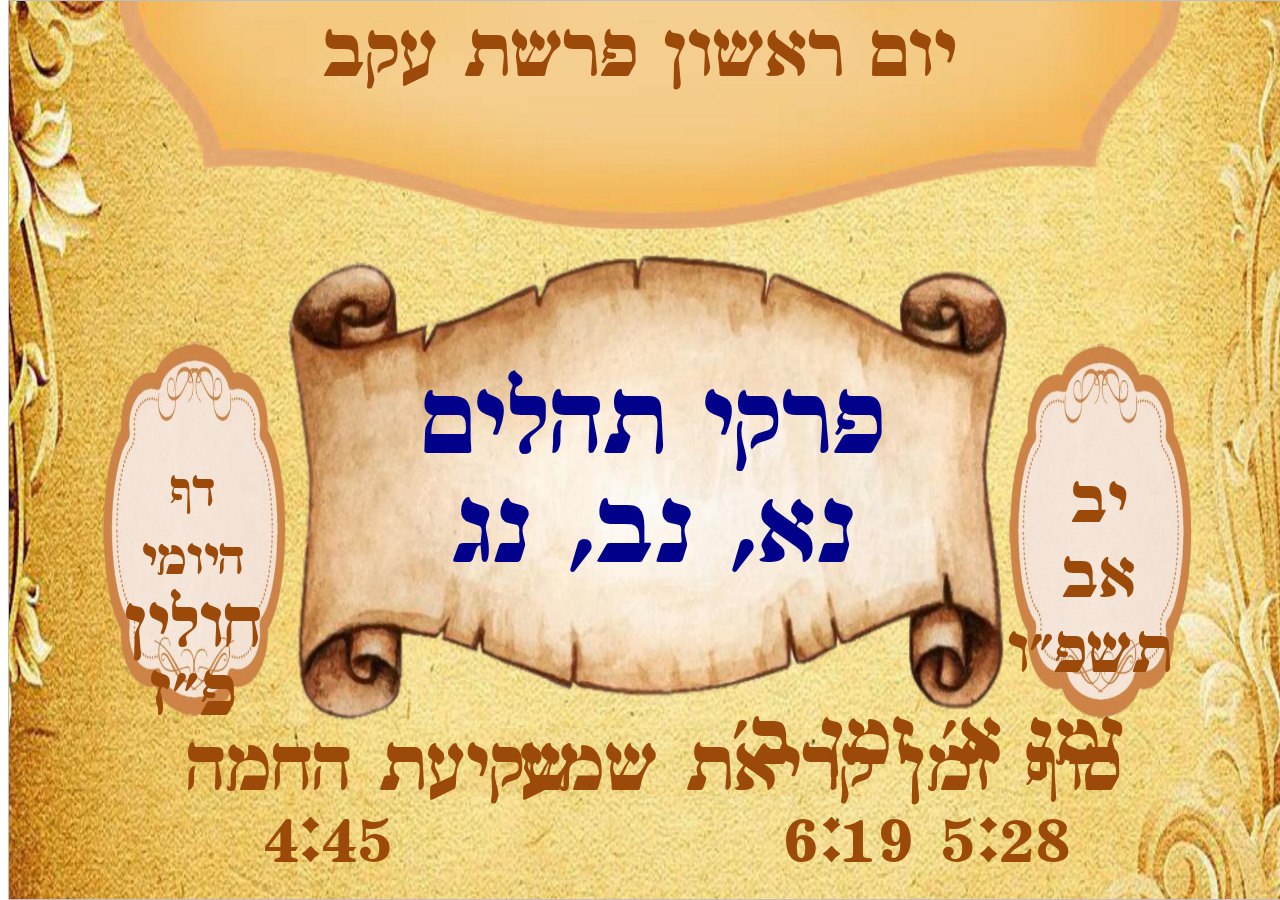
<file: index.html>
<!DOCTYPE html>
<html lang="en" dir="rtl">

<head style="margin: 0;">
    <script type="text/javascript" src="client/hebcal.js"></script>
    <meta http-equiv="Content-Type" content="text/html; charset=UTF-8">
    <link rel="stylesheet" href="index.css">
    <title>לוח תפארת משה</title>
</head>

<body>
    <div id="omer" class="container" ondblclick="setAndGetNerotToTheStorage()">
        <div class="inner msg" name="msg" id="msg"></div>
        <img id="main-img" alt="יש שגיאה במערכת" src="images/empty2.jpg" class="inner image">
        <img id="candles" class="inner candles candles-right hide" src="images/candle.jpg">
        <img id="candles" class="inner candles candles-left hide" src="images/candle.jpg">
        <img id="purim" class="inner image purim">
        <div class="dth day" id="day"></div>
        <div class="dth time black" id="time"></div>
        <div class="dth middle-box">
            <div class="dth daf">
                <div class="daf-title">דף היומי</div>
                <div id="masechta"></div>
                <div id="daf"></div>
            </div>
            <div class="dth date" id="date">
                <div id="day-of-month"></div>
                <div id="month"></div>
                <div id="year"></div>
            </div>
        </div>
        <div class="dth title title-shma">
            סוף זמן קריאת שמע
        </div>
            <div class="dth box-shma">
            <div class="shma2" id="shma2"></div>
            <div class="shma1" id="shma1"></div>       
        </div>
        <div class="dth title title-shkiah">
            שקיעת החמה
        </div>
        <div class="dth shkiah" id="shkiah"></div>
        <div class="size" id="size"></div>
        
    </div>

    <script src="tehilim-conf.js"></script>
    <script src="index.js"></script>
</body>

</html>
</file>
<file: index.css>
@font-face {
    font-family: Guttman;
    src: url(fonts/Guttman\ Drogolin-Bold.ttf);
}


.container {
    /* font-family :'Times New Roman', Times, serif; */
    font-family: Guttman;
    width: 100%; 
    height: 100%; 
    display: flex;
    /* font-size: 1.1rem; */
}

.inner {
    position: fixed;
}

.black {
    color: black;
}

.red {
    color: red;
}

.image {
    width: 100%; 
    height: 100%; 
    top: 0; 
    left: 0;
}

.image-adar {
    width: 171%;
    height: 165%;
    top: -41%;
    left: -37%;
    transition: all 2.5s;
}


.purim {
    transition: margin-right 12s 15s;
    z-index: 100;
}

.msg {
    text-align: center;
    align-items: center;
    z-index: 100;
    font-size: 5.3vw;
    top: 32vh;
    left: 27vw;
    width: 47vw;
    height: 43vh;
    display: inline-flex;
    flex-direction: column;
    justify-content: center;
    line-height: 110%;
    /* transition: all 2.5s; */
    
}

.msg-adar {
    text-align: center;
    align-items: center;
    z-index: 100;
    top: 18vh;
    right: 12vw;
    width: 80vw;
    height: 80vh;
    line-height: 100%;
    transition: all 2.5s;
}

.chars-adar {
    position: relative;
    animation-name: simcha;
    animation-duration: 4s;
    animation-delay: 2s;
}
/* div {
    color: red;
    position: relative;
    animation-name: example;
    animation-duration: 4s;
    animation-delay: 2s;
  } */
  
  @keyframes simcha {
    0%   {color:red; left:0px; top:0px;}
    25%  {color:yellow; left:200px; top:0px;}
    50%  {color:blue; left:200px; top:200px;}
    75%  {color:green; left:0px; top:200px;}
    100% {color:red; left:0px; top:0px;}
  }


.time {
    font-size: 9.5rem;
    color: black;
    position: absolute;
    top: 6vh;
    width: 100vw;
    text-align: center;
    align-items: center;
    display: inline-flex;
    justify-content: space-around;
    flex-direction: column;
}

.day {
    font-size: 4.5rem;
    color: rgba(155,74,9,255);
    position: absolute;
    top: 1vh;
    width: 100vw;
    text-align: center;
    align-items: center;
    display: inline-flex;
    justify-content: space-around;
    flex-direction: column;
}

.middle-box {
    font-size: 3.4rem;
    color: rgba(155,74,9,255);
    position: absolute;
    top: 52vh;
    width: 82.3vw;
    right: 9vw;
    text-align: center;
    align-items: stretch;
    display: inline-flex;
    justify-content: space-between;
    flex-direction: row-reverse;
    flex-wrap: wrap;
}

.daf {
    /* width: 44%; */
    width: 14%;
    text-align: center;
    position: relative;
    flex-direction: column;
    justify-content: center;
    line-height: 99%;
    font-size: 4.3rem;
    margin-top: -1vh;
}

.date {
    width: 14%;
    text-align: center;
    position: relative;
    display: inline-flex;
    flex-direction: column;
    justify-content: center;
    line-height: 120%;
    font-size: 3.9rem;
    margin-top: -4vh;
}
.title {
    color: rgba(155,74,9,255);
    position: absolute;
    text-align: center;
    align-items: stretch;
    display: inline-flex;
    justify-content: space-evenly;
    flex-direction: row-reverse;
    flex-wrap: wrap;
    font-size: 4.6rem;
}

.title-shma {
    right: 13vw;
    bottom: 9vh;

}

.title-shkiah {
    left: 14vw;
    bottom: 9vh;

}


.box-shma {
    color: rgba(155,74,9,255);
    position: absolute;
    bottom: 1vh;
    right: 3%;
    width: 50%;
    text-align: center;
    align-items: stretch;
    display: inline-flex;
    justify-content: space-evenly;
    flex-direction: row-reverse;
    flex-wrap: wrap;
    font-size: 4.6rem;
}

.size {
    position: absolute;
    top: 5vh;
    left: 1vw;
}

.shkiah {
    color: rgba(155,74,9,255);
    position: absolute;
    bottom: 1vh;
    left: 20%;
    text-align: center;
    align-items: stretch;
    display: inline-flex;
    justify-content: space-evenly;
    flex-direction: row-reverse;
    flex-wrap: wrap;
    font-size: 4.6rem;
}

.shma2 {
    width: 44%;
    text-align: initial;
}

.shma1 {
    width: 44%;
    text-align: left;
}

.candles {
    width: 10%; 
    height: 20%; 
    top: 16vh; 
    z-index: 999999;
    -webkit-filter: blur(5px); /* Safari 6.0 - 9.0 */
    filter: blur(5px);
    opacity: 0.2;
}

.candles-right {
    right: 10vw;
}

.candles-left {
    left: 10vw;
}

.up {
    z-index: 999;
}

.daf-title {
    font-size: 3rem;
}

.blue {
    color: black;
    text-shadow: 3px -3px white;
}


.hide {
    visibility: hidden; 
 }


@media screen and (max-width: 1500px) and (max-height: 600px) {
    
    .box-shma {
        font-size: 2.6rem;
    }
    
    .shkiah {
        font-size: 2.6rem;
    }

    .day {
        font-size: 3rem;
    }

    .time {
        font-size: 3rem;
        top: 10vh;
    }

    .title {
        bottom: 8vh;
        font-size: 2.6rem;
    }

    .middle-box {
        font-size: 2rem;
        top: 43vh;
        right: 10vw;

    }

    .msg {
        top: 27vh;
    }
    
    .daf {
        font-size: 2rem
    }

    .date {
        font-size: 2rem
    }

    .daf-title {
        font-size: 2rem;
    }
  }



  @media (orientation: portrait) {
    
    .box-shma {
        bottom: 10vh;
        width: 100%;
    }
    
    .shkiah {
        width: 55%;
        bottom: 2vh;
    }

    .title-shkiah {
        bottom: 5vh;
        width: 65%;
    }

    .day {
        font-size: 5rem;
    }

    .title {
        /* bottom: 4vh;
        font-size: 2.6rem; */
    }

    .title-shma {
        right: 19vw;
        bottom: 13vh;
    }
  }
</file>
